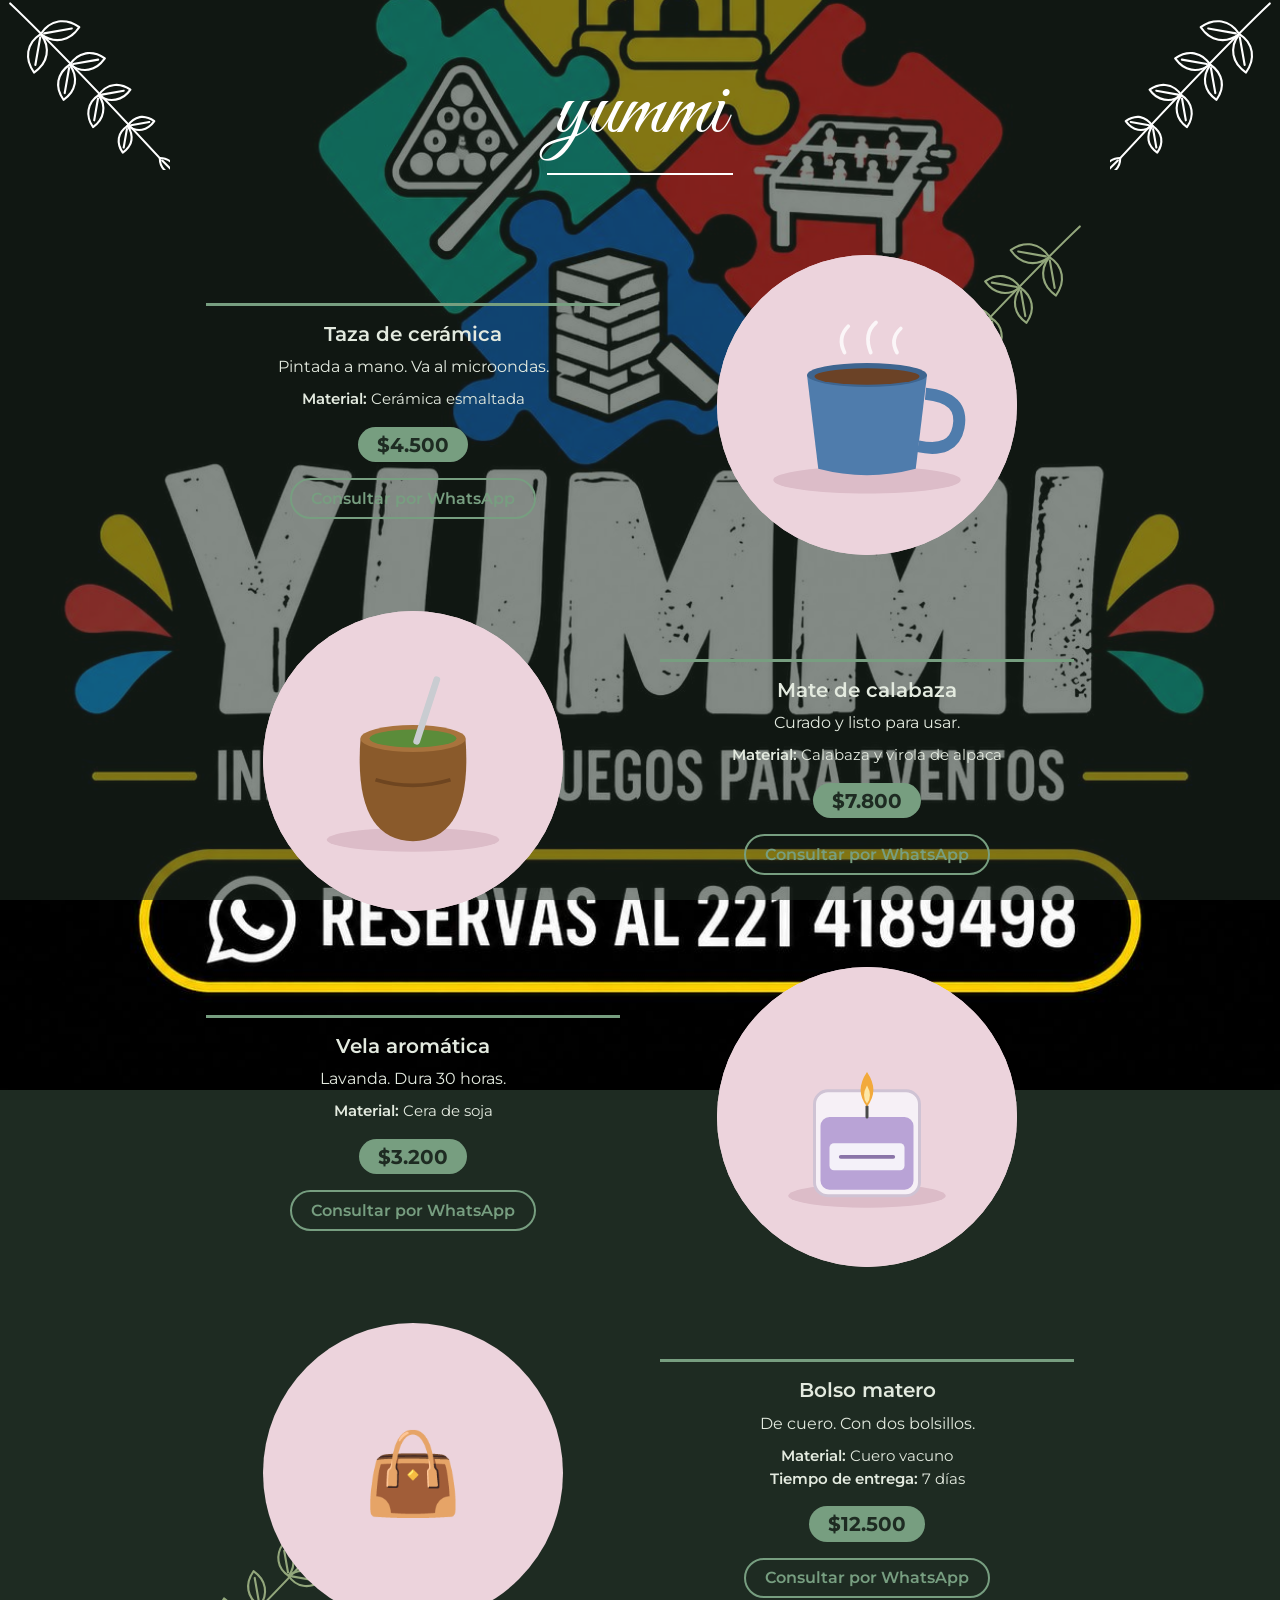
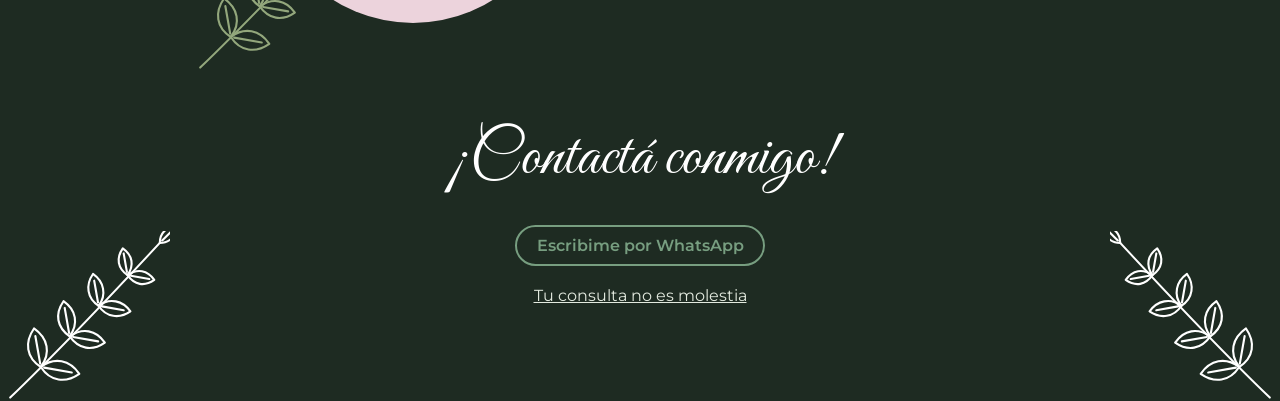
<file: index.html>
<!doctype html>
<html lang="es">
<head>
    <meta charset="utf-8">
    <meta name="viewport" content="width=device-width, initial-scale=1">
    <title>yummi</title>
    <link rel="stylesheet" href="estilos.css">
</head>
<body>
    <header class="encabezado"><h1>yummi</h1></header>
    <main class="catalogo">
<article class="producto">
    <img class="producto__foto" src="fotos/taza.svg" alt="Taza de cerámica">
    <h2>Taza de cerámica</h2>
    <p class="descripcion">Pintada a mano. Va al microondas.</p>
    <ul class="detalles"><li><strong>Material:</strong> Cerámica esmaltada</li></ul>
    <p class="precio">$4.500</p>
    <a class="consultar" href="https://wa.me/5492216199546?text=Hola%2C%20quiero%20consultar%20por%3A%20Taza%20de%20cer%C3%A1mica" target="_blank">Consultar por WhatsApp</a>
</article>

<article class="producto">
    <img class="producto__foto" src="fotos/mate.svg" alt="Mate de calabaza">
    <h2>Mate de calabaza</h2>
    <p class="descripcion">Curado y listo para usar.</p>
    <ul class="detalles"><li><strong>Material:</strong> Calabaza y virola de alpaca</li></ul>
    <p class="precio">$7.800</p>
    <a class="consultar" href="https://wa.me/5492216199546?text=Hola%2C%20quiero%20consultar%20por%3A%20Mate%20de%20calabaza" target="_blank">Consultar por WhatsApp</a>
</article>

<article class="producto">
    <img class="producto__foto" src="fotos/vela.svg" alt="Vela aromática">
    <h2>Vela aromática</h2>
    <p class="descripcion">Lavanda. Dura 30 horas.</p>
    <ul class="detalles"><li><strong>Material:</strong> Cera de soja</li></ul>
    <p class="precio">$3.200</p>
    <a class="consultar" href="https://wa.me/5492216199546?text=Hola%2C%20quiero%20consultar%20por%3A%20Vela%20arom%C3%A1tica" target="_blank">Consultar por WhatsApp</a>
</article>

<article class="producto">
    <div class="producto__foto">👜</div>
    <h2>Bolso matero</h2>
    <p class="descripcion">De cuero. Con dos bolsillos.</p>
    <ul class="detalles"><li><strong>Material:</strong> Cuero vacuno</li><li><strong>Tiempo de entrega:</strong> 7 días</li></ul>
    <p class="precio">$12.500</p>
    <a class="consultar" href="https://wa.me/5492216199546?text=Hola%2C%20quiero%20consultar%20por%3A%20Bolso%20matero" target="_blank">Consultar por WhatsApp</a>
</article>
</main>
    <footer class="contacto">
        <h2>¡Contactá conmigo!</h2>
        <a class="consultar" href="https://wa.me/5492216199546" target="_blank">Escribime por WhatsApp</a>
        <p>Tu consulta no es molestia</p>
    </footer>
    <script src="catalogo.js" data-catalogo="yummi" data-numero="5492216199546"></script>
</body>
</html>
</file>
<file: estilos.css>
@import url("https://fonts.googleapis.com/css2?family=Great+Vibes&family=Montserrat:wght@400;600;700&display=swap");

/* Los colores y las letras de la marca: para cambiar el estilo,
   alcanza con cambiar estos valores. */
:root {
    --fondo: #1e2b22;
    --texto: #e3eadf;
    --acento: #779e80;
    --linea: #779e80;
    --marca: #ffffff;
    --fondo-foto: #ecd3dc;
    --sobre-acento: #1e2b22;
    --letra: "Montserrat", system-ui, sans-serif;
    --letra-marca: "Great Vibes", cursive;
    /* Una foto de fondo (opcional): url("fondo.jpg"). El velo la aclara para que
       se lea el texto: 0 es sin velo, 0.7 casi tapa la foto. */
    --imagen-de-fondo: url("fondo.jpg");
    --velo: 0.55;
}

* { box-sizing: border-box; }
body {
    margin: 0;
    font-family: var(--letra);
    background: var(--imagen-de-fondo) center / cover no-repeat fixed, var(--fondo);
    color: var(--texto);
}
body::before {
    content: "";
    position: fixed;
    inset: 0;
    z-index: -2;
    background: var(--fondo);
    opacity: var(--velo);
    pointer-events: none;
}

/* La portada: el nombre de la marca, con una rama en cada esquina */
.encabezado {
    position: relative;
    overflow: hidden;
    padding: 4rem 1rem 3rem;
    text-align: center;
}
.encabezado h1 {
    display: inline-block;
    margin: 0;
    padding: 0 0.5rem 0.75rem;
    border-bottom: 2px solid var(--marca);
    font-family: var(--letra-marca);
    font-size: clamp(3rem, 13vw, 5.5rem);
    font-weight: 400;
    line-height: 1.1;
    color: var(--marca);
}
.encabezado::before,
.encabezado::after,
.contacto::before,
.contacto::after,
.catalogo::before,
.catalogo::after {
    content: "";
    position: absolute;
    z-index: -1;
    width: clamp(64px, 18vw, 170px);
    aspect-ratio: 1;
    background: url("adornos/rama-blanca.svg") center / contain no-repeat;
    pointer-events: none;
}
.encabezado::before { top: 0; left: 0; transform: scaleY(-1); }
.encabezado::after { top: 0; right: 0; transform: scale(-1, -1); }

/* Los productos: uno abajo del otro */
.catalogo {
    position: relative;
    display: flex;
    flex-direction: column;
    gap: 3.5rem;
    max-width: 900px;
    margin: 0 auto;
    padding: 2rem 1rem 3rem;
}
.catalogo::before,
.catalogo::after { background-image: url("adornos/rama-verde.svg"); }
.catalogo::before { top: 0; right: 0; transform: scale(-1, -1); }
.catalogo::after { bottom: 0; left: 0; }

/* Una tarjeta: la foto en un círculo, y abajo el texto */
.producto {
    display: flex;
    flex-direction: column;
    align-items: center;
    gap: 0.6rem;
    max-width: 320px;
    text-align: center;
}
.catalogo .producto { max-width: none; }
body > .producto { margin: 1.5rem auto; padding: 0 1rem; }
.producto__foto {
    display: flex;
    align-items: center;
    justify-content: center;
    width: min(260px, 75vw);
    aspect-ratio: 1;
    border-radius: 50%;
    overflow: hidden;
    background: var(--fondo-foto);
    font-size: 5rem;
}
img.producto__foto { object-fit: cover; }
.producto h2 {
    width: 100%;
    margin: 0.75rem 0 0;
    padding-top: 1rem;
    border-top: 3px solid var(--linea);
    font-size: 1.25rem;
    font-weight: 600;
}
.descripcion { margin: 0; line-height: 1.45; }
/* Los datos de más de cada producto (material, medidas...): ver "Más datos de cada producto" */
.detalles { margin: 0; padding: 0; list-style: none; line-height: 1.5; font-size: 0.95rem; }
.detalles strong { font-weight: 600; }
.precio {
    margin: 0.4rem 0 0;
    padding: 0.35rem 1.2rem;
    border-radius: 999px;
    background: var(--acento);
    color: var(--sobre-acento);
    font-size: 1.25rem;
    font-weight: 700;
}
.consultar {
    display: inline-block;
    margin-top: 0.4rem;
    padding: 0.55rem 1.2rem;
    border: 2px solid var(--acento);
    border-radius: 999px;
    color: var(--acento);
    font-weight: 600;
    text-decoration: none;
}
.consultar:hover { background: var(--acento); color: var(--sobre-acento); }

/* En pantallas anchas: foto a un lado y texto al otro, y una sí y una no
   se dan vuelta (el zigzag del catálogo de Canva) */
@media (min-width: 640px) {
    .catalogo .producto {
        display: grid;
        grid-template-columns: 1fr 1fr;
        grid-template-rows: 1fr auto auto auto auto auto 1fr;
        column-gap: 2.5rem;
        justify-items: center;
    }
    .catalogo .producto__foto { grid-column: 2; grid-row: 1 / -1; width: min(300px, 100%); }
    .catalogo .producto h2 { grid-column: 1; grid-row: 2; }
    .catalogo .descripcion { grid-column: 1; grid-row: 3; }
    .catalogo .detalles { grid-column: 1; grid-row: 4; }
    .catalogo .precio { grid-column: 1; grid-row: 5; }
    .catalogo .consultar { grid-column: 1; grid-row: 6; }
    .catalogo .producto:nth-child(even) .producto__foto { grid-column: 1; }
    .catalogo .producto:nth-child(even) > :not(.producto__foto) { grid-column: 2; }
}

/* El cierre: cómo contactarte */
.contacto {
    position: relative;
    overflow: hidden;
    padding: 3rem 1rem 6rem;
    text-align: center;
}
.contacto h2 {
    margin: 0 0 1.25rem;
    font-family: var(--letra-marca);
    font-size: clamp(2.6rem, 10vw, 4rem);
    font-weight: 400;
    color: var(--marca);
}
.contacto p { margin: 1.25rem 0 0; text-decoration: underline; }
.contacto::before { bottom: 0; left: 0; }
.contacto::after { bottom: 0; right: 0; transform: scaleX(-1); }
</file>
